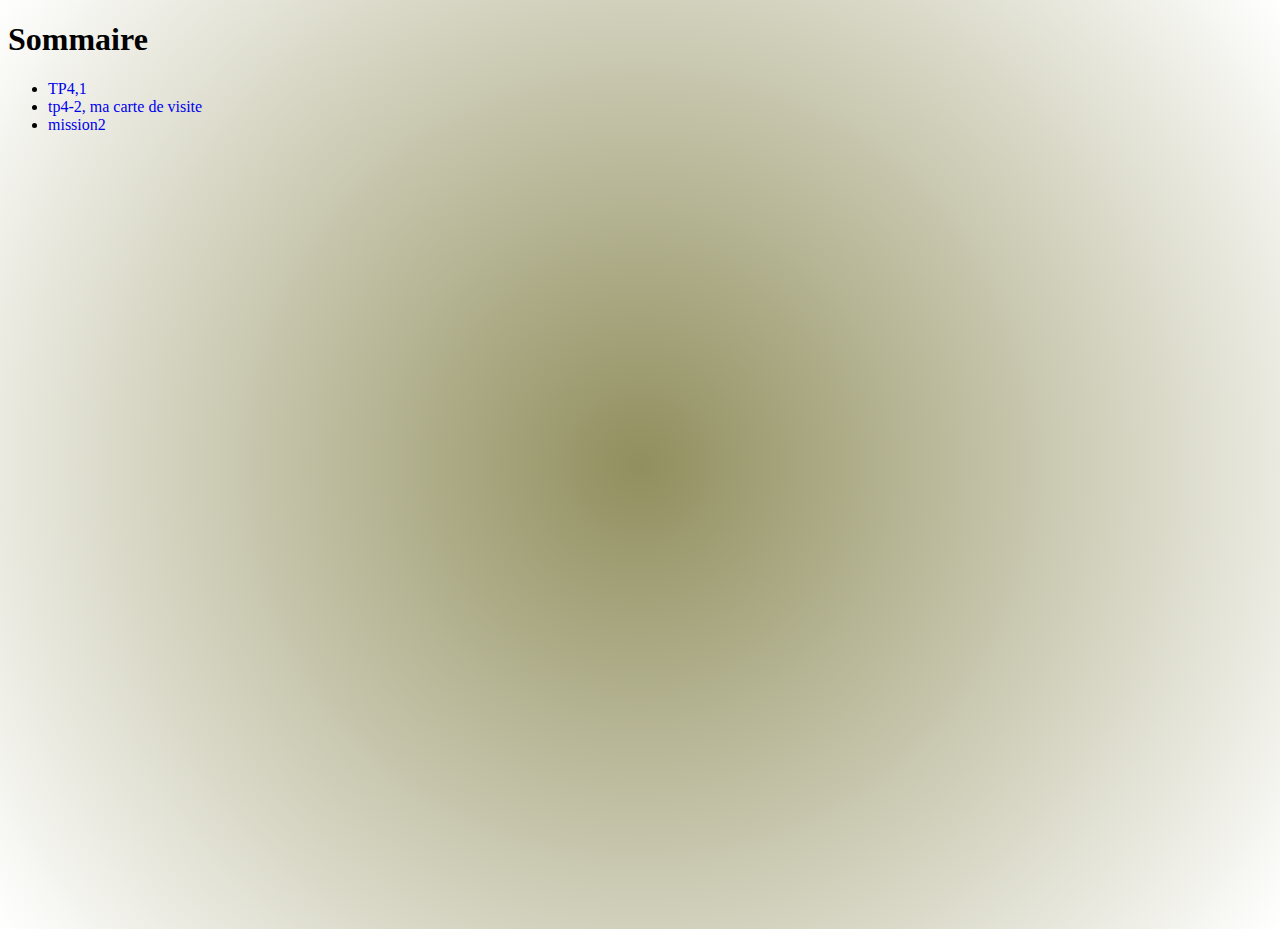
<file: index.html>
<!DOCTYPE html>
<html>
<head>
	<title>Sommaire</title>
</head>
<style>

body{
	background:  radial-gradient(circle, rgb(145, 143, 94) 0%, rgba(255,255,255,1) 100%);
	background-repeat: no-repeat;
	height: 100vh;	
    
}

a{
	text-decoration: none;
}

a:hover{
	color:rgb(47, 56, 66);
}


</style>



<body>




<h1 >Sommaire</h1>
<ul>



<li> <a href="file:///Users/sofiaelmissaoui/Desktop/tp-4/ex1.html/tp4.html" target="_blank">TP4,1</a></li>
<li> <a href="file:///Users/sofiaelmissaoui/Desktop/tp-4/Ex2.html/index.html" target="_blank">tp4-2, ma carte de visite </a></li>
<li> <a href="file:///Users/sofiaelmissaoui/Documents/mission2/index.html" target="_blank"> mission2 </a></li>


</ul>





</body>
</html>
</file>
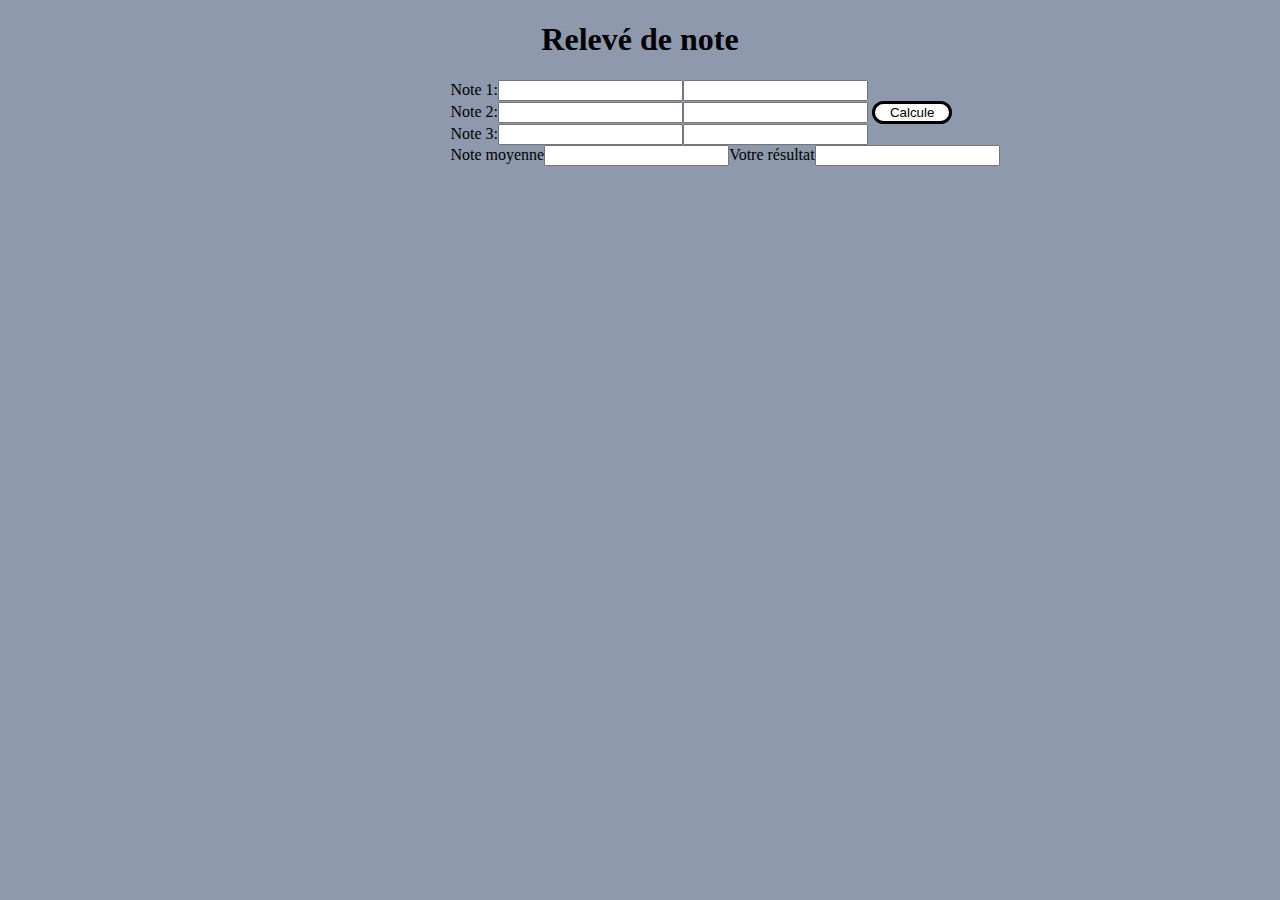
<file: tpjs/index.html>
<!DOCTYPE html>
<html lang="en">
<head>
    <meta charset="UTF-8">
    <meta name="viewport" content="width=device-width, initial-scale=1.0">
    <title>TP7</title>
    <link rel="stylesheet" href="style.css">
    <script src="tp1.js"></script>
</head>
<body>
<H1>Relevé de note</H1>
<div>
<label>Note 1:</label><input type="number" id="n1"><input type="number" id="coef1"> <br>
<label>Note 2:</label><input type="number" id="n2"><input type="number" id="coef2"> <button onclick="moyenne()">Calcule</button> <br>
<label>Note 3:</label><input type="number" id="n3"><input type="number" id="coef3"> <br>
<label>Note moyenne</label><input type="number" readonly id="r1"><label>Votre résultat</label><input type="text" readonly id="moy1">
</div>
</body>
</html>
</file>
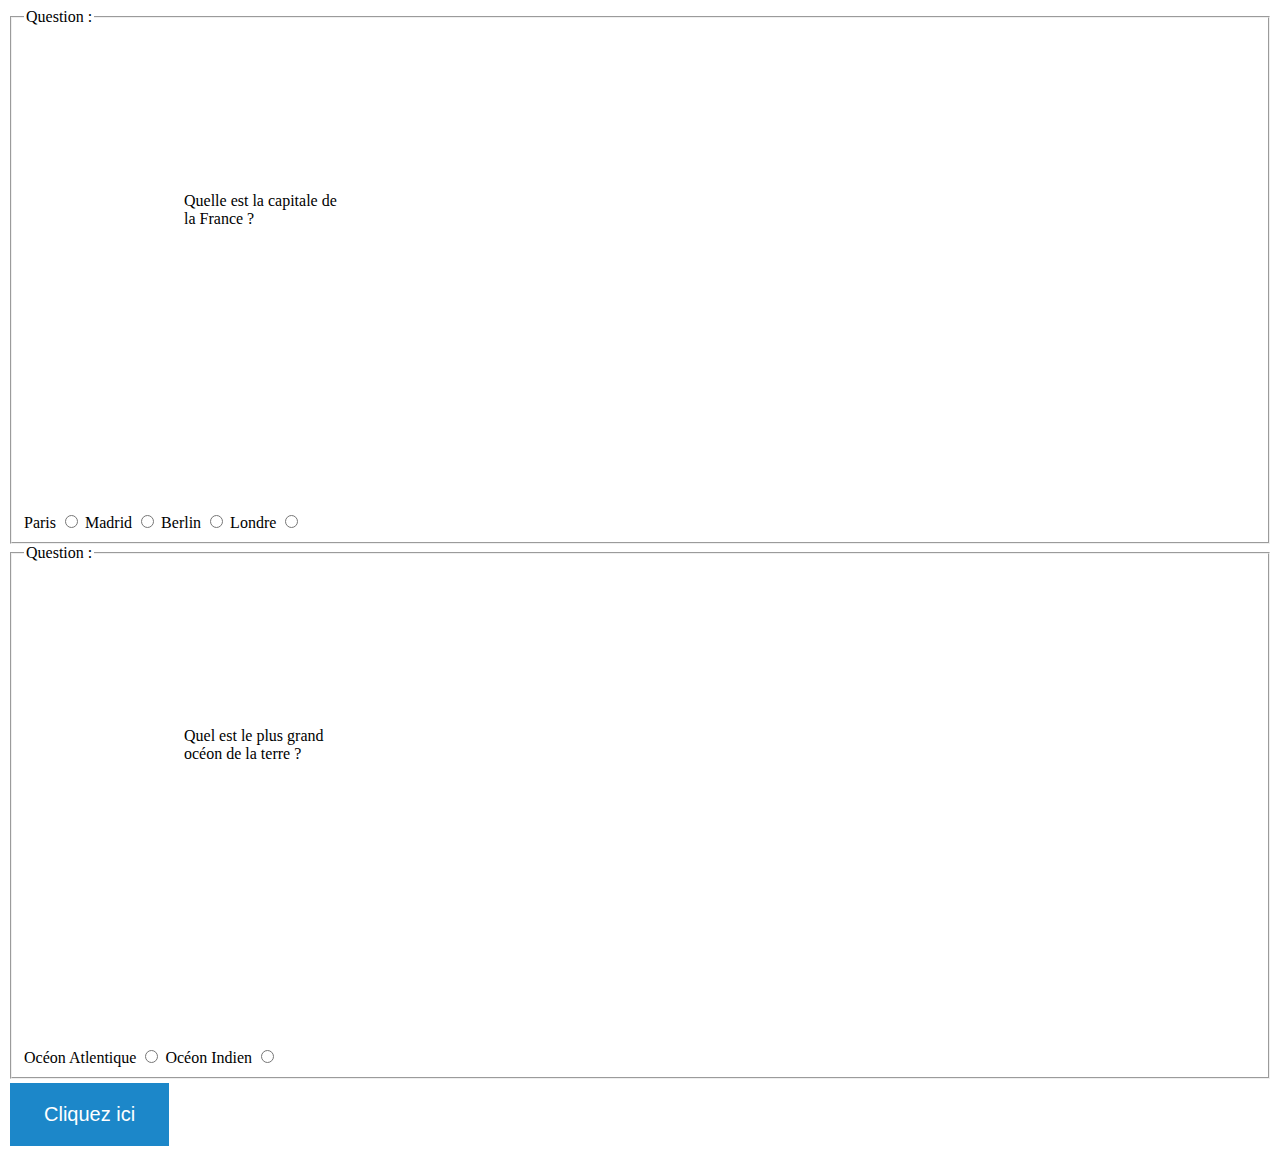
<file: tp4.html>
<!DOCTYPE html>
<html>
<head>
	<meta charset="utf-8">
	<meta name="viewport" content="width=device-width, initial-scale=1">
	<title></title>
</head>

<link rel="stylesheet" type="text/css" href="style.css">
<body>
<fieldset> 

<legend>  Question : </legend>

<p> Quelle est la capitale de la France ?  </p>
<form>
<label> Paris </label>
	
<input type="radio" name="a">
<lebal> Madrid </lebal>

<input type="radio" name="a">

<label> Berlin</label>

<input type="radio" name="a">

<label> Londre </label>

<input type="radio" name="a">

</fieldset>
 <fieldset>
 	<legend> Question : </legend>
<p classe= "texte"> Quel est le plus grand océon de la terre ? </p>


	

<lebal> Océon Atlentique  </lebal>

<input type="radio" name="a">

<label> Océon Indien </label>

<input type="radio" name="a">



</form>

 </fieldset>

<button class="button" > Cliquez ici </button> 





</body>
</html>
</file>
<file: tpjs/style.css>
h1{

    text-align: center;
}
input{

   

    
    

}
button{

  border: solid;
  border-radius: 20px;
  background-color: white;
  padding-left: 15px;
  padding-right: 15px;
  

}
button:hover{

    cursor: pointer;
    background-color: black;
    color: white;
}
body{

    background-color: rgb(142, 153, 173);
    
}
div{

    margin-left: 35%;
}
</file>
<file: style.css>
font-family: 'Source Sans 3', sans-serif;
background-color: #9a8c98;

color: #fff;
}

body .page{
margin: 20px 80px;
}

nav{
display: flex;
flex-wrap:wrap;
justify-content: space-between;
position: sticky;
top: 0;
background-color:#564256 ;
padding: 10px 0px;
}

nav .onglets{
display: flex;
flex-wrap: wrap;
margin-top: 5px;

}

a{
margin-right: 20px;
text-decoration: none;
color: #fff;
}



nav .buttons button{
padding: 13px 20px;
color: #fff;
border: none;
font-size: 15px;
cursor: pointer;
outline:none;
}




header{
margin-top: 40px;
background:url('img/logo.jpg');
background-repeat: no-repeat;
background-position: center;
background-size: 1920px 1080px;
border-radius: 190px;
}

header h1{
text-align: center;
font-size: 60px;
padding: 500px;
}

footer{
background-color: #1a1a1a;
padding: 25px 100px;
color: #828282;
}

footer.colonnes{
display: flex;
flex-wrap: wrap;
justify-content: space-between;
}



.grid{

margin: 80px;
display: grid;
grid-template-columns: repeat(3, 1fr);
grid-gap: 350px;
align-items: center;

}

p{

margin: 10em;
height: 10em;
width: 10em;
}

.encadrer-un-contenu
{ border: 1px solid black; padding: 5px; 

margin: 120em;
height: 50em;
width: 20em;

} 

img{
object-position: 50% 50%;
}




.map-responsive {
 overflow:hidden;
 padding-bottom:56.25%;
 position:relative;
 height:0;
}
.map-responsive iframe {
 left:0;
 top:0;
 height:100%;
 width:100%;
 position:absolute;
}


.button {
        background-color: #1c87c9;
        border: none;
        color: white;
        padding: 20px 34px;
        text-align: center;
        text-decoration: none;
        display: inline-block;
        font-size: 20px;
        margin: 4px 2px;
        cursor: pointer;





}
.table {
  caption-side: bottom;
}
th, td{
  border: 1px solid black;
  padding: 100px;
}
caption{
  background-color: #0AD;
  font-weight: bold;
</file>
